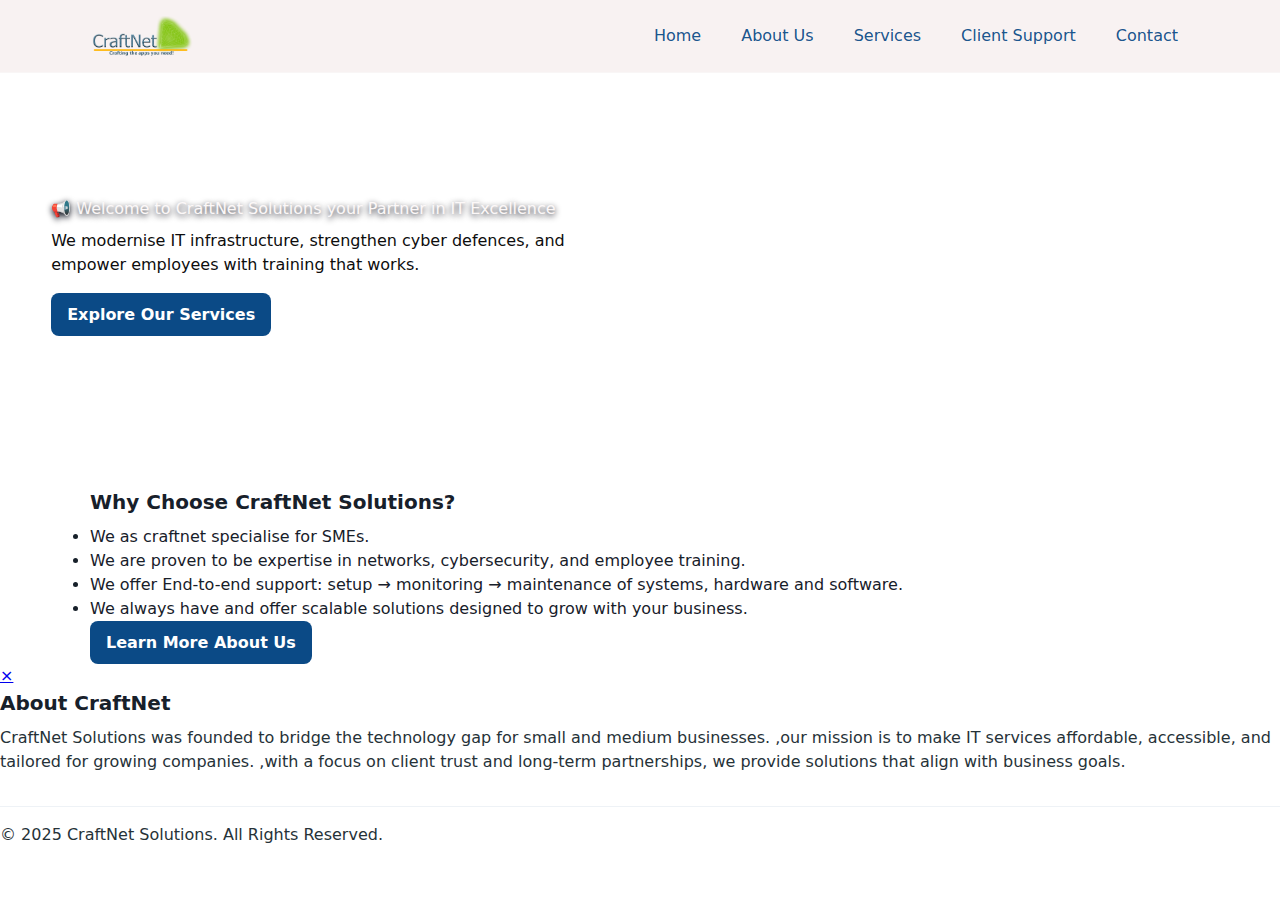
<file: WEB DEVELOPMENT PART 2/index.html>
<!DOCTYPE html>
<html lang="en">
<head>
  <meta charset="UTF-8">
  <meta name="viewport" content="width=device-width, initial-scale=1.0">
  <title>CraftNet Solutions | Home</title>
  <link rel="stylesheet" href="style.css">
</head>
<body>
 
<header class="site-header">
  <div class="container header-inner">
    
    <a href="index.html" class="logo">
      <img src="images/logo.png" alt="CraftNet Solutions Logo">
    </a>

    
    <nav class="main-nav">
      <ul class="nav-list">
        <li><a href="index.html" class="active">Home</a></li>
        <li><a href="about.html">About Us</a></li>
        <li><a href="services.html">Services</a></li>
        <li><a href="support.html">Client Support</a></li>
        <li><a href="contact.html">Contact</a></li>
      </ul>
    </nav>
  </div>
</header>


  <section class="hero">
    
    <div class="hero-content">

    <h2 class="fade-text">📢 Welcome to CraftNet Solutions your Partner in IT Excellence</h2>
    
    <p>We modernise IT infrastructure, strengthen cyber defences, and empower employees with training that works.</p>
    <a href="services.html" class="btn primary">Explore Our Services</a>
  </div>
</section>

      

  <section class="container">
    <h2>Why Choose CraftNet Solutions?</h2>
    <ul>
      <li>We as craftnet specialise for <span class="tooltip" data-tip="Small and Medium Enterprises">SMEs</span>.</li>
      <li> We are proven to be expertise in networks, cybersecurity, and employee training.</li>
      <li> We offer End-to-end support: setup → monitoring → maintenance of systems, hardware and software.</li>
      <li>We always have and offer scalable solutions designed to grow with your business.</li>
    </ul>
    <a href="#about-popup" class="btn primary">Learn More About Us</a>
  </section>


  <div id="about-popup" class="popup">
    <div class="popup-content">
      <a href="#" class="close">&times;</a>
      <h2>About CraftNet</h2>
      <p>CraftNet Solutions was founded to bridge the technology gap for small and medium businesses. 
        ,our mission is to make IT services affordable, accessible, and tailored for growing companies. 
        ,with a focus on client trust and long-term partnerships, we provide solutions that align with business goals.</p>
    </div>
  </div>


  <footer class="site-footer">
    <p>&copy; 2025 CraftNet Solutions. All Rights Reserved.</p>
  </footer>
</body>
</html>
</file>
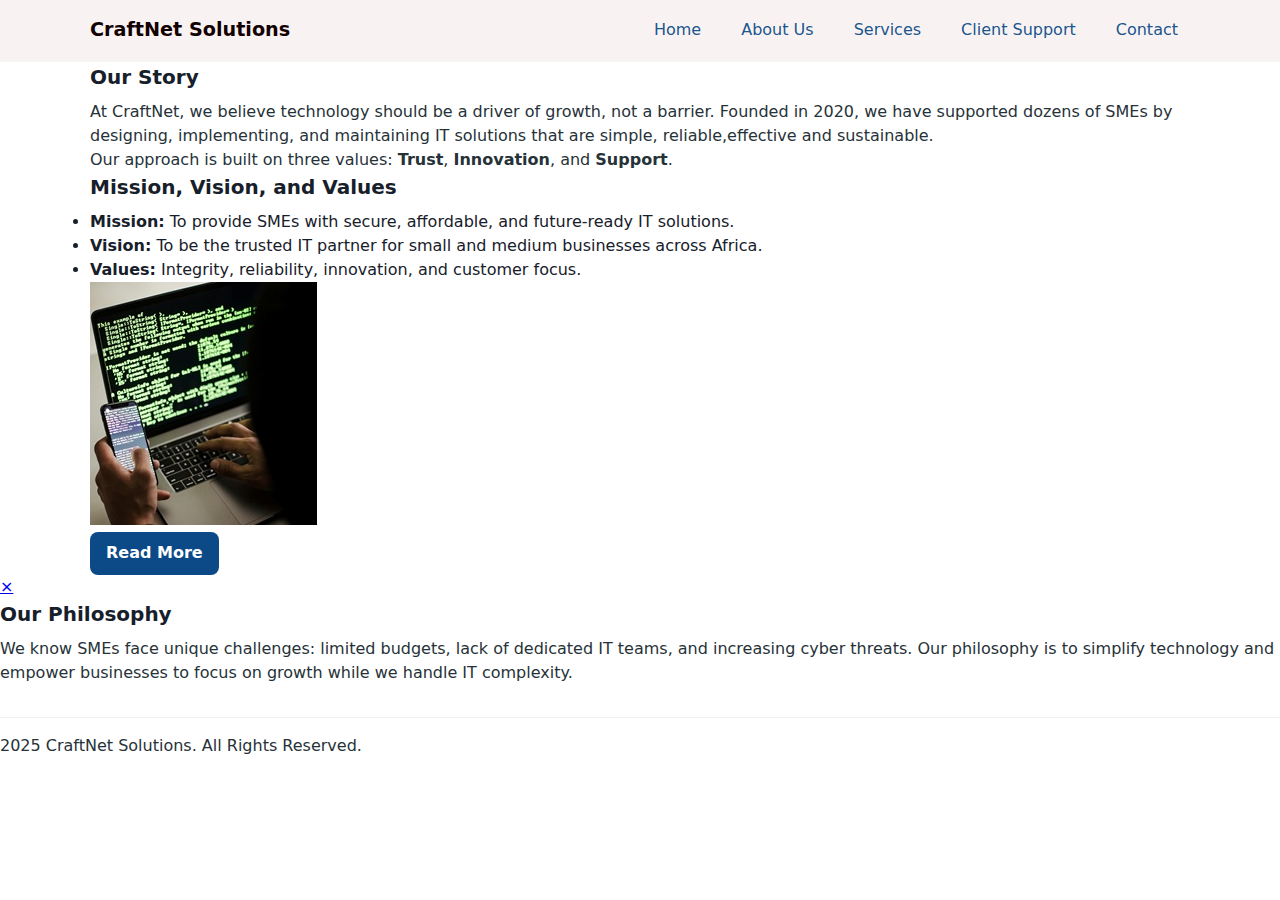
<file: WEB DEVELOPMENT PART 2/about.html>
<!DOCTYPE html>
<html lang="en">
<head>
  <meta charset="UTF-8">
  <meta name="viewport" content="width=device-width, initial-scale=1.0">
  <title>CraftNet Solutions | About Us</title>
  <link rel="stylesheet" href="style.css">
</head>
<body>
  <header class="site-header">
    <div class="container header-inner">
      <h1 class="logo">CraftNet Solutions</h1>
      <nav class="main-nav">
        <ul class="nav-list">
          <li><a href="index.html">Home</a></li>
          <li><a href="about.html" class="active">About Us</a></li>
          <li><a href="services.html">Services</a></li>
          <li><a href="support.html">Client Support</a></li>
          <li><a href="contact.html">Contact</a></li>
        </ul>
      </nav>
    </div>
  </header>

  <section class="container">
    <h2>Our Story</h2>
    <p>At CraftNet, we believe technology should be a driver of growth, not a barrier.
       Founded in 2020, we have supported dozens of SMEs by designing, implementing, and maintaining IT solutions that are simple, reliable,effective and sustainable.</p>
    <p>Our approach is built on three values: <strong>Trust</strong>, <strong>Innovation</strong>, and <strong>Support</strong>.</p>
  </section>

  <section class="container">
  <h2>Mission, Vision, and Values</h2>
  <div class="content-wrapper">
    <ul>
      <li><strong>Mission:</strong> To provide SMEs with secure, affordable, and future-ready IT solutions.</li>
      <li><strong>Vision:</strong> To be the trusted IT partner for small and medium businesses across Africa.</li>
      <li><strong>Values:</strong> Integrity, reliability, innovation, and customer focus.</li>
    </ul>
    <img src="images/coding website.jpg" alt="coding" class="side-image">
  </div>
  <a href="#vision-popup" class="btn primary">Read More</a>
</section>

<div id="vision-popup" class="popup">
  <div class="popup-content">
    <a href="#" class="close">&times;</a>
    <h2>Our Philosophy</h2>
          <p>We know SMEs face unique challenges: limited budgets, lack of dedicated IT teams, and increasing cyber threats. Our philosophy is to simplify technology and empower businesses to focus on growth while we handle IT complexity.</p>
  </div>
</div>


  <footer class="site-footer">
    <p> 2025 CraftNet Solutions. All Rights Reserved.</p>
  </footer>
</body>
</html>
</file>
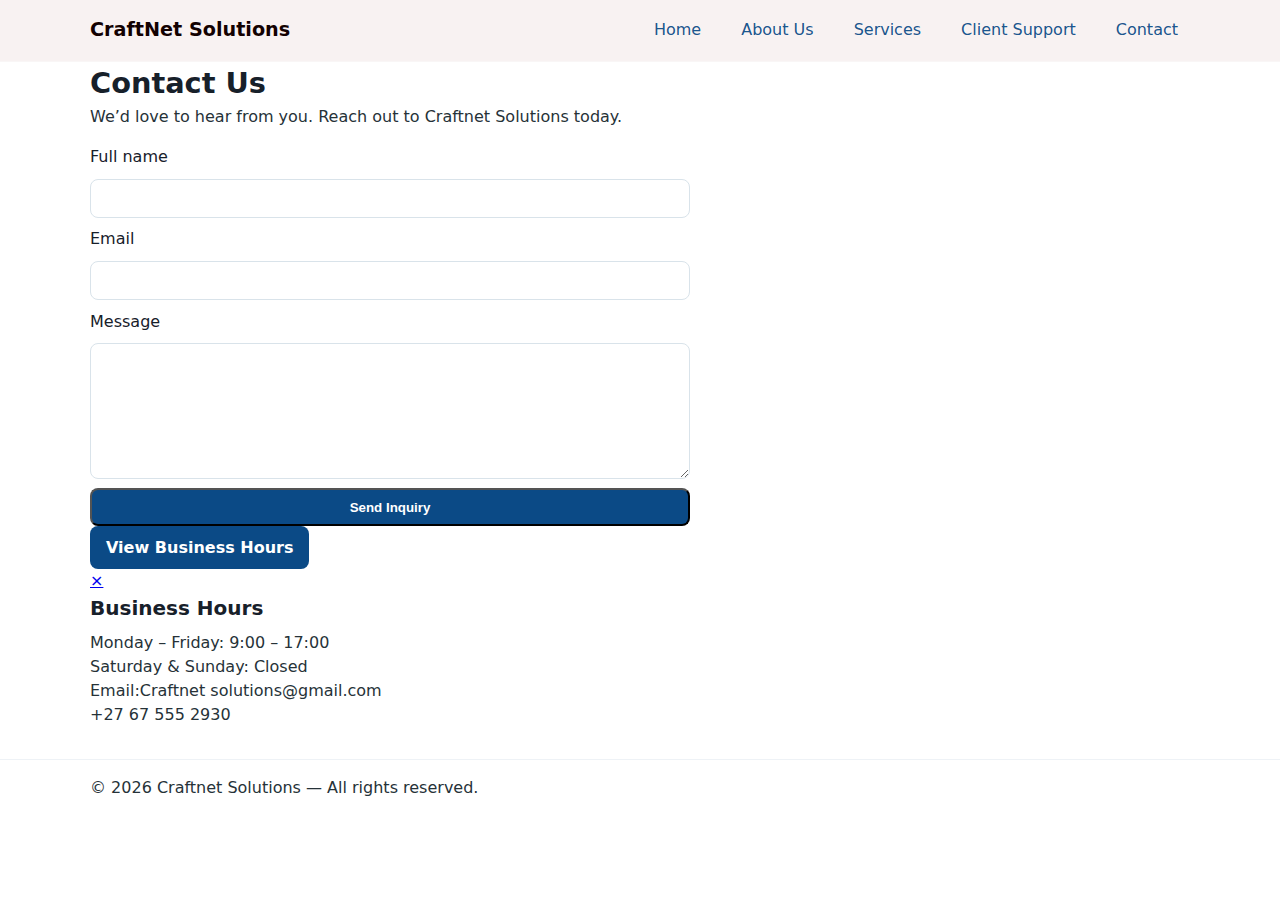
<file: WEB DEVELOPMENT PART 2/contact.html>
<!DOCTYPE html>
<html lang="en">
<head>
  <meta charset="UTF-8">
  <meta name="viewport" content="width=device-width, initial-scale=1.0">
  <title>Contact Us — Craftnet Solutions</title>
  <meta name="description" content="Contact Craftnet Solutions for IT services including network upgrades, security enhancements, and staff training.">
  <link rel="stylesheet" href="style.css">
</head>
<body>
  <header class="site-header">
    <div class="container header-inner">
      <h1 class="logo">CraftNet Solutions</h1>
      <nav class="main-nav">
        <ul class="nav-list">
          <li><a href="index.html">Home</a></li>
          <li><a href="about.html">About Us</a></li>
          <li><a href="services.html">Services</a></li>
          <li><a href="support.html">Client Support</a></li>
          <li><a href="contact.html" class="active">Contact</a></li>
        </ul>
      </nav>
    </div>
  </header>

  <main class="container">
    <h1>Contact Us</h1>
    <p>We’d love to hear from you. Reach out to Craftnet Solutions today.</p>

    <form>
      <label for="name">Full name</label>
      <input id="name" type="text" required>

      <label for="email">Email</label>                  
      <input id="email" type="email" required>

      <label for="message">Message</label>
      <textarea id="message" rows="6" required></textarea>

      <button type="submit" class="btn primary">Send Inquiry</button>
    </form>

    <a href="#popup-contact" class="btn primary">View Business Hours</a>
    <div id="popup-contact" class="popup">
      <div class="popup-content">
        <a href="#" class="close">&times;</a>
        <h2>Business Hours</h2>
        <p>Monday – Friday: 9:00 – 17:00<br>Saturday & Sunday: Closed</p>
        <p>Email:Craftnet solutions@gmail.com</p>
         <p>+27 67 555 2930</p>
      </div>
    </div>
  </main>

  <footer class="site-footer">
    <div class="container footer-inner">
      <p>&copy; <span id="year"></span> Craftnet Solutions — All rights reserved.</p>
    </div>
  </footer>
  <script>document.getElementById('year').textContent = new Date().getFullYear();</script>
</body>
</html>
</file>
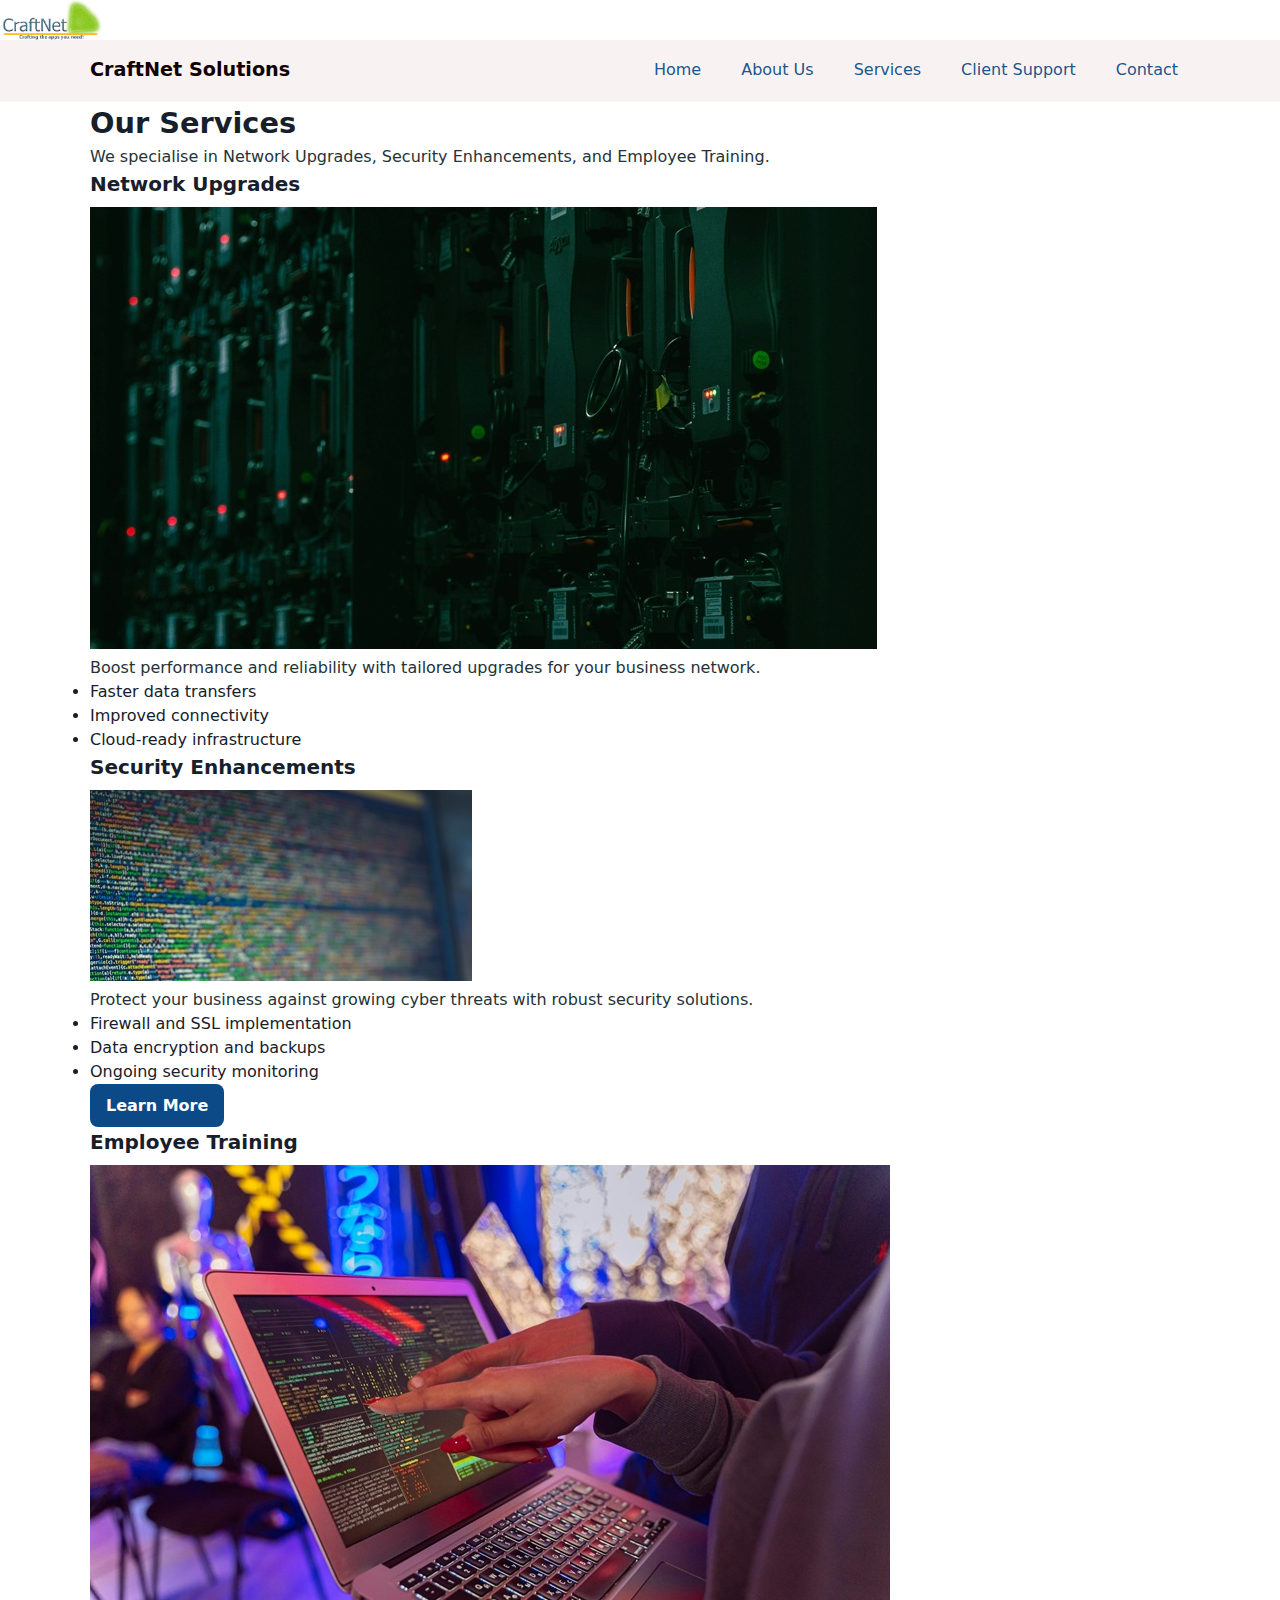
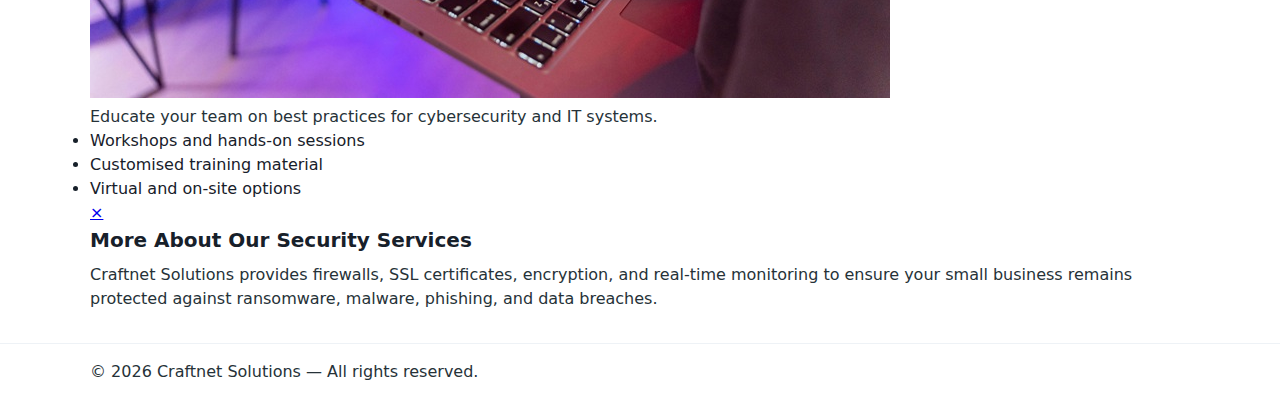
<file: WEB DEVELOPMENT PART 2/services.html>
<!DOCTYPE html>
<html lang="en">
<head>
  <meta charset="UTF-8">
  <meta name="viewport" content="width=device-width, initial-scale=1.0">
  <title>Our Services — Craftnet Solutions</title>
  <meta name="description" content="Explore Craftnet Solutions services — network upgrades, security enhancements, and employee training for small businesses.">
  <link rel="stylesheet" href="style.css">
</head>
<body>
      <a href="index.html" class="logo">
        <img src="images/logo.png" alt="CraftNet Solutions Logo">
      </a>
  <header class="site-header">
    <div class="container header-inner">
      <h1 class="logo">CraftNet Solutions</h1>
      <nav class="main-nav">
        <ul class="nav-list">
          <li><a href="index.html">Home</a></li>
          <li><a href="about.html">About Us</a></li>
          <li><a href="services.html" class="active">Services</a></li>
          <li><a href="support.html">Client Support</a></li>
          <li><a href="contact.html">Contact</a></li>
        </ul>
      </nav>
    </div>
  </header>

  <main class="container">
    <h1>Our Services</h1>


    <p>
      We specialise in 
      <span class="tooltip" data-tip="Faster connections, reduced downtime, and scalability.">Network Upgrades</span>, 
      <span class="tooltip" data-tip="Protect sensitive data with SSL, firewalls, and encryption.">Security Enhancements</span>, 
      and <span class="tooltip" data-tip="Workshops to train staff on best IT practices.">Employee Training</span>.
    </p>

   
    <article>
      <h2>Network Upgrades</h2>
      <img src="images/service-network.jpg" alt="Network servers and cabling">
      <p>Boost performance and reliability with tailored upgrades for your business network.</p>
      <ul>
        <li>Faster data transfers</li>
        <li>Improved connectivity</li>
        <li>Cloud-ready infrastructure</li>
      </ul>
    </article>

    <article>
      <h2>Security Enhancements</h2>
      <img src="images/cyber-security.jpg" alt="Cybersecurity digital lock">
      <p>Protect your business against growing cyber threats with robust security solutions.</p>
      <ul>
        <li>Firewall and SSL implementation</li>
        <li>Data encryption and backups</li>
        <li>Ongoing security monitoring</li>
      </ul>
     
      <a href="#popup1" class="btn primary">Learn More</a>
    </article>

    <article>
      <h2>Employee Training</h2>
      <img src="images/employee-training.jpg" alt="Team learning IT skills">
      <p>Educate your team on best practices for cybersecurity and IT systems.</p>
      <ul>
        <li>Workshops and hands-on sessions</li>
        <li>Customised training material</li>
        <li>Virtual and on-site options</li>
      </ul>
    </article>

   
    <div id="popup1" class="popup">
      <div class="popup-content">
        <a href="#" class="close">&times;</a>
        <h2>More About Our Security Services</h2>
        <p>Craftnet Solutions provides firewalls, SSL certificates, encryption, and real-time monitoring to ensure your small business remains protected against ransomware, malware,
             phishing, and data breaches.</p>
      </div>
    </div>
  </main>

  <footer class="site-footer">
    <div class="container footer-inner">
      <p>&copy; <span id="year"></span> Craftnet Solutions — All rights reserved.</p>
    </div>
  </footer>
  <script>document.getElementById('year').textContent = new Date().getFullYear();</script>
</body>
</html>
</file>
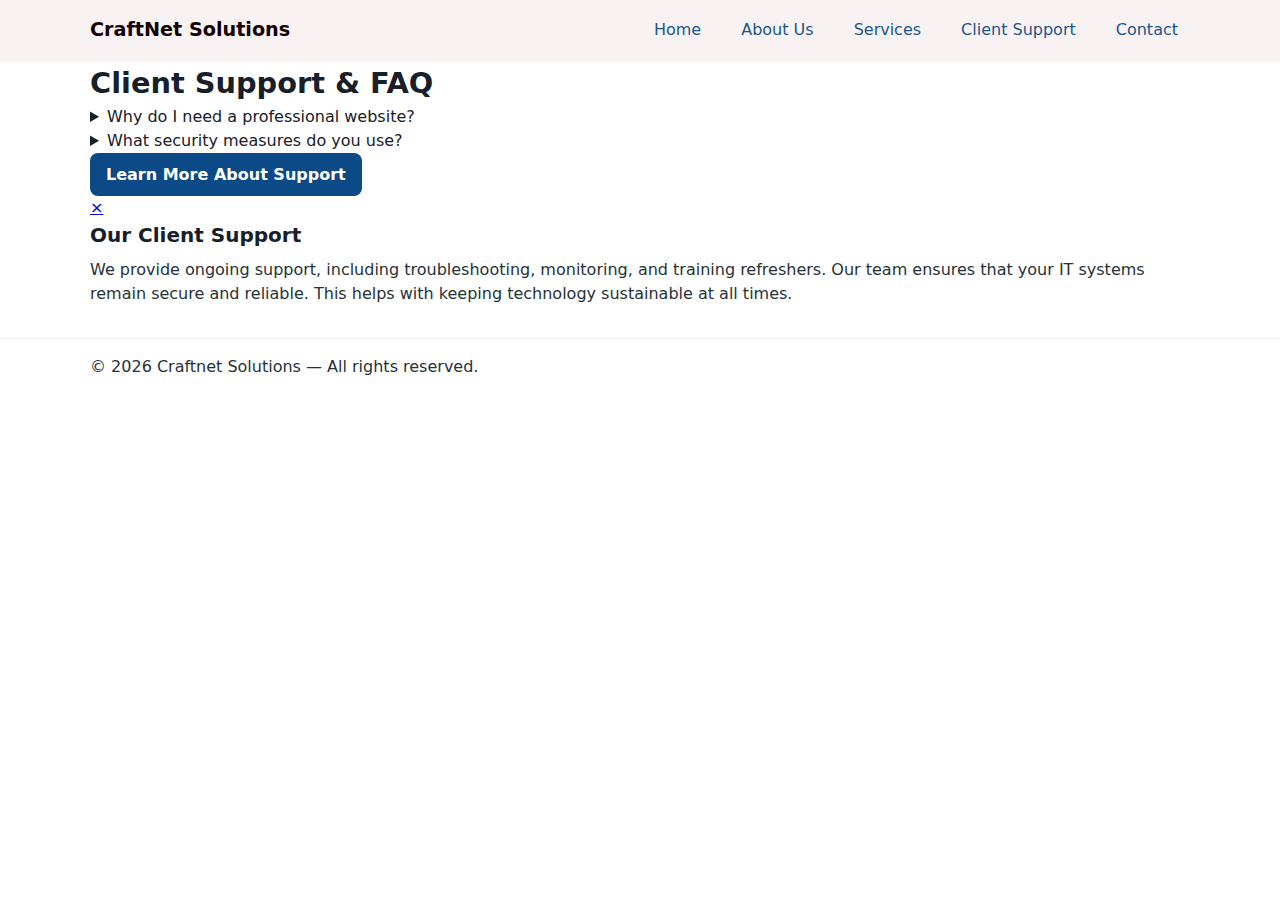
<file: WEB DEVELOPMENT PART 2/support.html>
<!DOCTYPE html>
<html lang="en">
<head>
  <meta charset="UTF-8">
  <meta name="viewport" content="width=device-width, initial-scale=1.0">
  <title>Client Support — Craftnet Solutions</title>
  <meta name="description" content="Find support and answers to common client questions at Craftnet Solutions.">
  <link rel="stylesheet" href="style.css">
</head>
<body>
  <header class="site-header">
    <div class="container header-inner">
      <h1 class="logo">CraftNet Solutions</h1>
      <nav class="main-nav">
        <ul class="nav-list">
          <li><a href="index.html">Home</a></li>
          <li><a href="about.html">About Us</a></li>
          <li><a href="services.html">Services</a></li>
          <li><a href="support.html" class="active">Client Support</a></li>
          <li><a href="contact.html">Contact</a></li>
        </ul>
      </nav>
    </div>
  </header>

  <main class="container">
    <h1>Client Support & FAQ</h1>

    <details>
      <summary>Why do I need a professional website?</summary>
      <p>A website is the cornerstone of your digital presence. Without one, businesses lose credibility and visibility.</p>
    </details>

    <details>
      <summary>What security measures do you use?</summary>
      <p>We apply <span class="tooltip" data-tip="SSL = Secure Sockets Layer for encryption">SSL</span> certificates, firewalls, and data protection protocols.</p>
    </details>

    <a href="#popup-support" class="btn primary">Learn More About Support</a>
    <div id="popup-support" class="popup">
      <div class="popup-content">
        <a href="#" class="close">&times;</a>
        <h2>Our Client Support</h2>
        <p>We provide ongoing support, including troubleshooting, monitoring, and training refreshers.
             Our team ensures that your IT systems remain secure and reliable.
            This helps with keeping technology sustainable at all times.</p>
      </div>
    </div>
  </main>

  <footer class="site-footer">
    <div class="container footer-inner">
      <p>&copy; <span id="year"></span> Craftnet Solutions — All rights reserved.</p>
    </div>
  </footer>
  <script>document.getElementById('year').textContent = new Date().getFullYear();</script>
</body>
</html>
</file>
<file: WEB DEVELOPMENT PART 2/style.css>
* { 
  box-sizing: border-box; 
  margin: 0; 
  padding: 0; 
}
html { font-size: 16px; }
body { 
  font-family: 'Inter', system-ui, -apple-system, 'Segoe UI', Roboto, 'Helvetica Neue', Arial; 
  color:#17202A; 
  background: #ffffff; 
  line-height:1.5;
}
.container { 
  width: min(1100px, 92%); 
  margin: 0 auto; 
}

.top-banner {
  background: #114e8b;
  color: #121111;
  text-align: center;
  padding: 0.6rem 1rem;
  font-size: 1rem;
  font-weight: 600;
}


.fade-text {
  display: inline-block;
  font-size: 1rem;
  font-weight: 500;
  color: #fcf8f8; 
  text-shadow: 0 2px 6px rgba(0, 4, 16, 0.977); 
  animation: fadeInOut 6s ease-in-out infinite;
  opacity: 1;
  position: relative;
  z-index: 2; 
}

@keyframes fadeInOut {
  0%   { opacity: 0; }
  10%  { opacity: 1; }
  90%  { opacity: 1; }
  100% { opacity: 0; }
}

.site-header{ 
  background: #f8f2f2; 
  border-bottom: 1px solid #f9f6f6; 
}
.header-inner{ 
  display:flex; 
  align-items:center; 
  justify-content:space-between; 
  padding: 1rem 0; 
}
.logo img{ height:46px; }

.main-nav .nav-list{ 
  list-style:none; 
  display:flex; 
  gap:1rem; 
}
.main-nav a{ 
  text-decoration:none; 
  color: #064784ee; 
  padding:0.5rem 0.75rem; 
  border-radius:8px; 
}
.main-nav a:hover, 
.main-nav a:focus{ 
  background:#eaf4ff; 
}
.nav-toggle{ 
  display:none; 
  background:none; 
  border:0; 
  font-weight:600; 
}

.hero{ 
  position:relative; 
  display:flex; 
  align-items:center; 
  min-height: 46vh; 
}
.hero-img{ 
  width:100%; 
  display:block; 
  height:auto; 
  object-fit:cover; 
  border-bottom: 1px solid #eef2f6; 
}
.hero-content{ 
  position:absolute; 
  left:4%; 
  top:30%; 
  max-width:520px; 
}
.hero-content h1{ 
  font-size:2.2rem; 
  line-height:1.05; 
  margin-bottom:0.5rem; 
  color:#121111; 
  text-shadow: 0 2px 10px rgba(0,0,0,0.35); 
}
.hero-content p{ 
  margin-bottom:1rem; 
  color: #0d0d0d; 
}
.btn{ 
  display:inline-block; 
  padding:0.6rem 1rem; 
  border-radius:8px; 
  text-decoration:none; 
  font-weight:600; 
}
.btn.primary{ 
  background:#0b4a86; 
  color:#fff; 
}
.btn.primary:hover{ 
  opacity:0.95; 
}

.overview{ 
  padding:2.25rem 0; 
}
.cards{ 
  display:grid; 
  grid-template-columns: repeat(3, 1fr); 
  gap:1rem; 
  margin-top:1rem; 
}
.card{ 
  background:#ffffff; 
  border:1px solid #eef2f6; 
  padding:1rem; 
  border-radius:10px; 
  box-shadow:0 6px 18px rgba(11,74,134,0.04); 
  text-align:center; 
}
.card img{ 
  width:100%; 
  height:160px; 
  object-fit:cover; 
  border-radius:8px; 
  margin-bottom:0.75rem; 
}

.site-footer{ 
  border-top:1px solid #eef2f6; 
  padding:1rem 0; 
  margin-top:2rem; 
}
.footer-inner{ 
  display:flex; 
  justify-content:space-between; 
  align-items:center; 
}
.footer-links{ 
  list-style:none; 
  display:flex; 
  gap:1rem; 
}
.footer-links a{ 
  color:#0b4a86; 
  text-decoration:none; 
}

h1{ font-size:1.8rem; }
h2{ font-size:1.25rem; margin-bottom:0.5rem; }
p{ color:#263238; }

form{ 
  max-width:600px; 
  margin-top:1rem; 
  display:grid; 
  gap:0.6rem; 
}
input, textarea{ 
  border:1px solid #d9e3ea; 
  padding:0.6rem; 
  border-radius:8px; 
  font-size:1rem; 
}
input:focus, 
textarea:focus{ 
  outline:3px solid rgba(11,74,134,0.12); 
}

@media (max-width:1024px){
  .cards{ grid-template-columns: repeat(2,1fr); }
  .hero-content{ top:20%; }
}

@media (max-width:768px){
  .header-inner{ padding:0.75rem 0; }
  .main-nav .nav-list{ display:none; flex-direction:column; gap:0; }
  .main-nav .nav-list.open{ 
    display:flex; 
    background:#fff; 
    position:absolute; 
    right:4%; 
    top:68px; 
    padding:0.5rem; 
    border-radius:8px; 
    box-shadow:0 8px 20px rgba(0,0,0,0.08); 
  }
  .nav-toggle{ display:block; }
  .cards{ grid-template-columns:1fr; }
  .hero-content{ left:6%; top:24%; }
}

@media (max-width:480px){
  html{ font-size:15px; }
  .hero{ min-height:38vh; }
  .hero-content h1{ font-size:1.35rem; }
}

.logo img {
  height: 45px; 
  width: auto;
  display: block;
}
.logo {
  display: flex;
  align-items: center;
  gap: 0.5rem; 
  font-size: 1.2rem;
  font-weight: 700;
  color: #130101;
  text-decoration: none;
}

.logo img {
  height: 40px; 
  width: auto;
}
</file>
